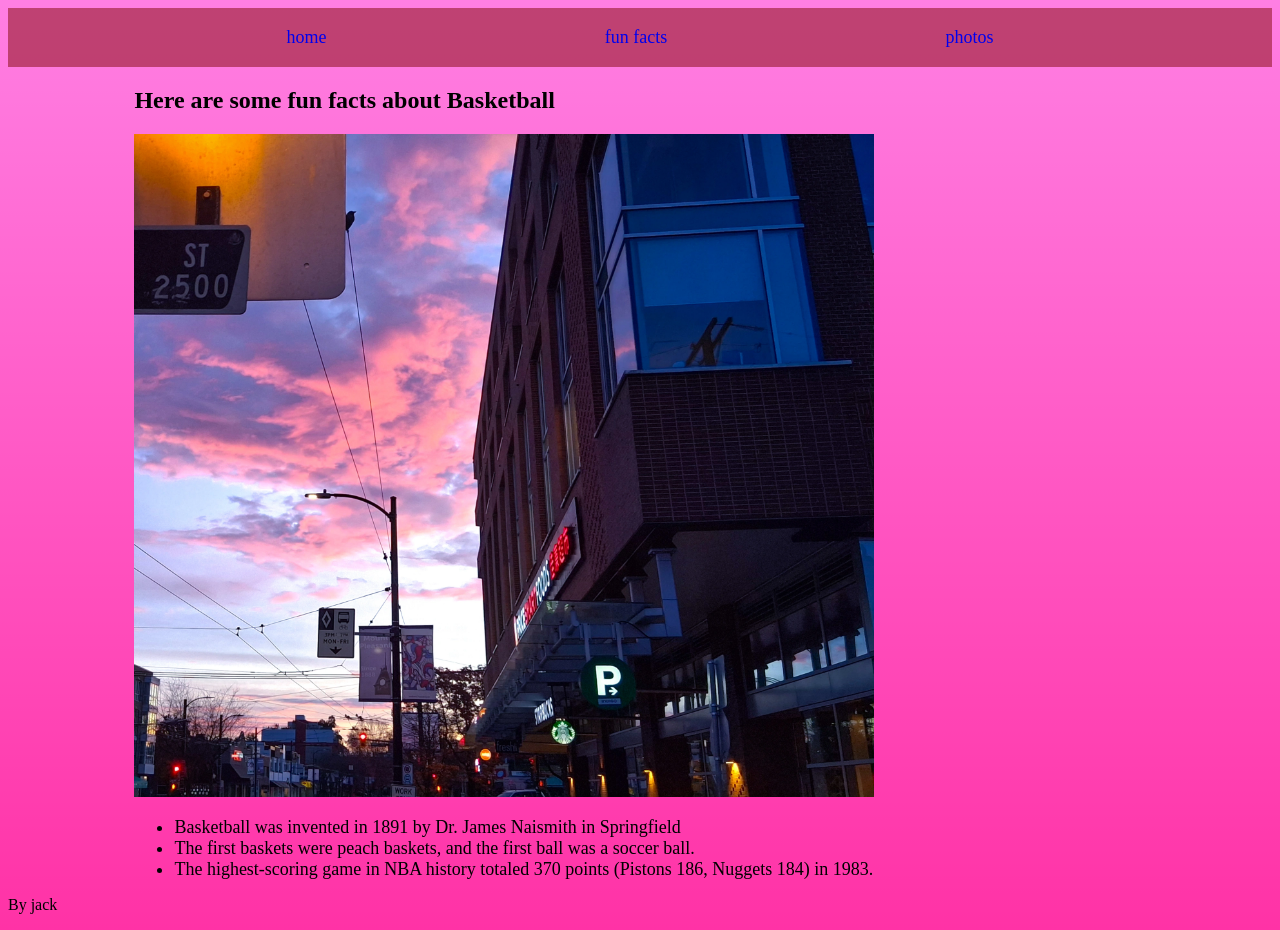
<file: facts.html>
<!DOCTYPE html>
<html lang = "en">
    <head>
        <meta charset="UTF-8">
        <meta name="viewport" content="width=device-width, initial-scale=1.0">
        <title>About Basketball</title>
        <link rel="stylesheet" href="style.css">
    </head>
    <body class="facts-page">
        <div>
            <nav class="navbar">
                <a href="index.html">home</a>
                <a href="facts.html">fun facts</a>
                <a href="gallrey.html">photos</a>
            </nav>
        </div>
        <div class = "facts-content-div">
            <h2>
                Here are some fun facts about Basketball
            </h2>
            <img src="img/sunrise.png" height="35%" width="65%">
            <ul>
                 <li>Basketball was invented in 1891 by Dr. James Naismith in Springfield</li>
                 <li>The first baskets were peach baskets, and the first ball was a soccer ball.</li>
                 <li>The highest-scoring game in NBA history totaled 370 points (Pistons 186, Nuggets 184) in 1983.</li>
            </ul>
        </div>
        <footer>
            <p>By jack</p>
        </footer>
    </body>
    </html>
</file>
<file: style.css>
.home-page{
    background-image: linear-gradient(to bottom, rgba(255, 0, 0, 0.614), rgba(255, 0, 212, 0.519));
}

body{
    font-family: Cambria, Cochin, Georgia, Times, 'Times New Roman', serif;
}

.home-content-div{
    text-align: center;
}

.home-content-div p{
    font-size: large;
}

.navbar{
    background-color: rgba(128, 7, 7, 0.507);
    display: flex;
    justify-content: space-evenly;
    padding-top: 1.5%;
    padding-bottom: 1.5%;
}

.navbar a{
    text-decoration: solid;
    font-size: large;
}

.facts-page{
  background-image: linear-gradient(to bottom, rgba(255, 0, 200, 0.5), rgba(255, 0, 144, 0.803));
}
.facts-content-div{
    margin-left: 10%;
}

.facts-content-div li{
    font-size:large
}


.gallery-content{
    display:flex;
    justify-content: center;
    align-items: center;
}

.gallery-content button{
    border-radius:30%;
    padding: 1% ;
    margin: 1%;
    background-color: rgb(154, green,152 blue,152);
    border-color:rgb(red,152 green,152 blue,152) ;
    border:none;
    text-decoration: none;
    font-weight: bold;
    font-size: x-large;
    height: 1%;
}

.gallery-page {
    background-image: linear-gradient(to bottom, rgba(255, 0, 43, 0.587), rgb(255, 102, 0));
}
</file>
